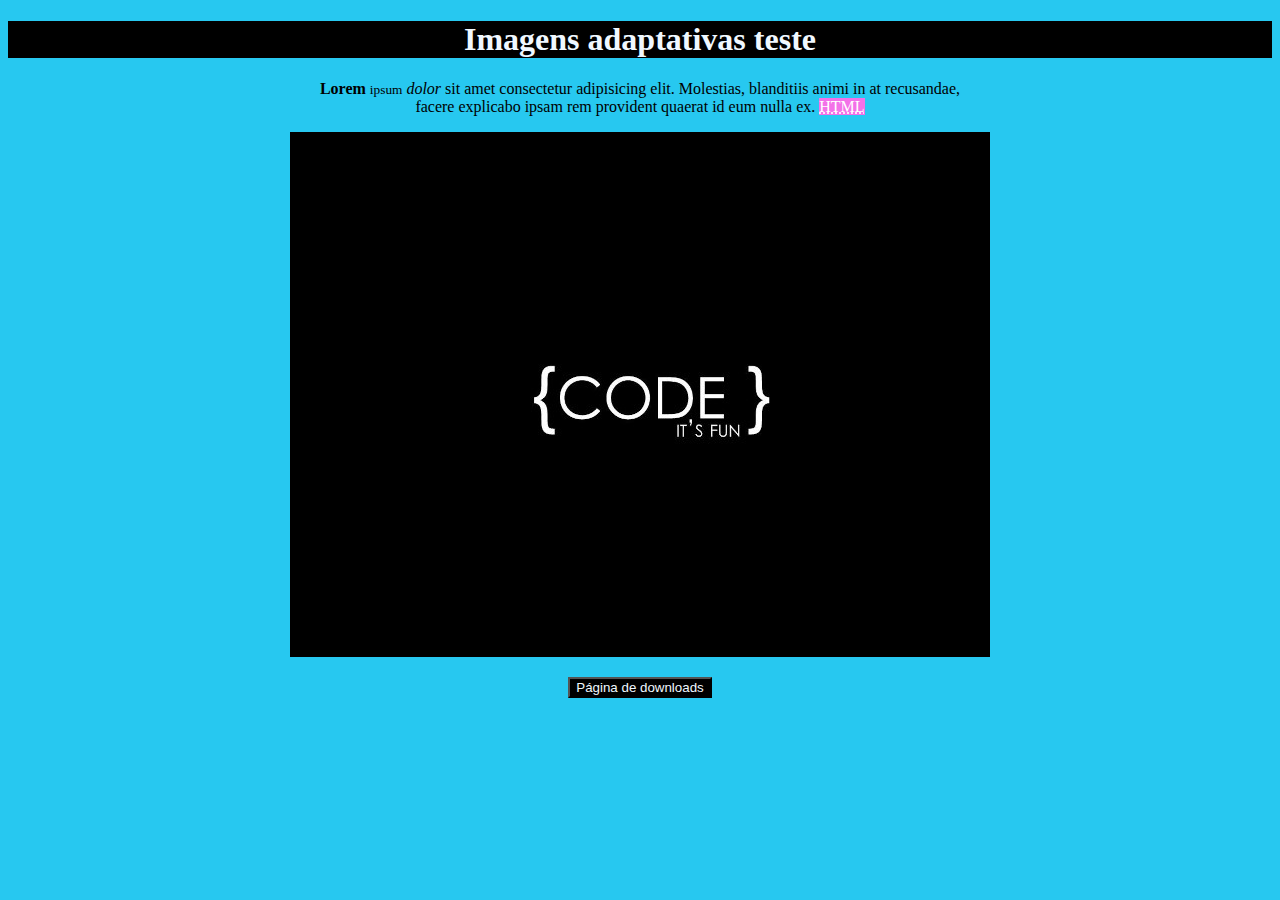
<file: imagens Adaptativas/index.html>
<!DOCTYPE html>
<html lang="pt-br">
<head>
    <meta charset="UTF-8">
    <meta http-equiv="X-UA-Compatible" content="IE=edge">
    <meta name="viewport" content="width=device-width, initial-scale=1.0">
    <link rel="shortcut icon" href="favicon.ico" type="image/x-icon">
    <title>Imagens</title>
    <link rel="stylesheet" href="style/style.css">
</head>
<body>
    <h1>Imagens adaptativas teste</h1>
    <p><strong>Lorem</strong> <small>ipsum</small> <em>dolor</em> sit amet consectetur adipisicing elit. Molestias, blanditiis animi in at recusandae, <br> facere explicabo ipsam rem provident quaerat id eum nulla ex. <mark style="background-color: rgb(243, 113, 232); color:white;"><abbr title="HyperText Markup Language">HTML</abbr></mark>
    </p>

    <picture>
        <source media="(max-width: 750px)" srcset="imagens/img-p.jpg" type="image/jpg">

        <source media="(max-width: 1410px)" srcset="imagens/img-m.jpg" type="image/jpg">

        <img src="imagens/img-g.jpg" alt="code, it's fun">
    </picture>
    <p></p><a href="pagina03/pag03.html" rel="next" target="_self"><input type="button" value="Página de downloads"></a></p>
    <script src="interação.js"></script>
</body>
</html>
</file>
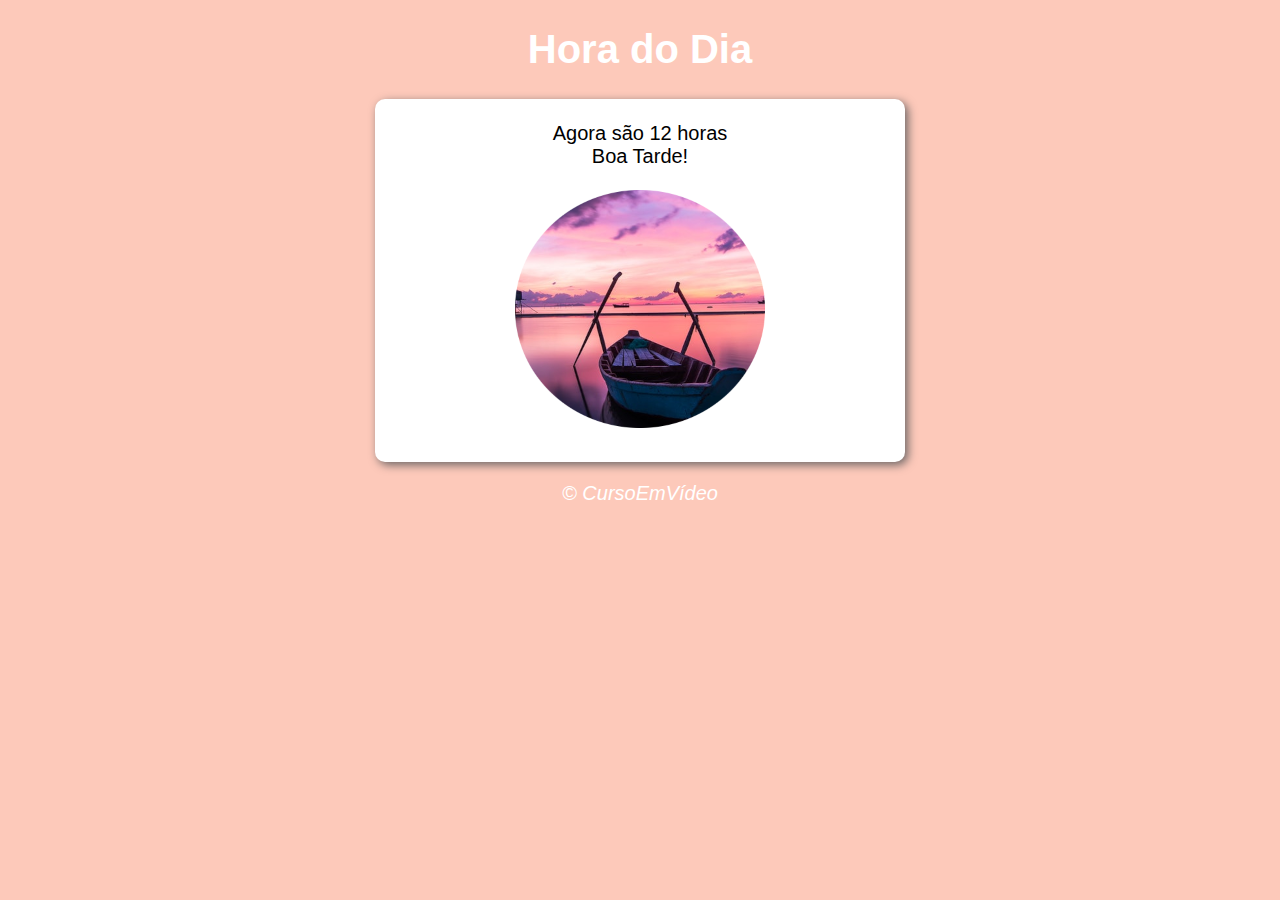
<file: Aula 12B/ex014/index.html>
<!DOCTYPE html>
<html lang="pt-br">
<head>
    <meta charset="UTF-8">
    <meta http-equiv="X-UA-Compatible" content="IE=edge">
    <meta name="viewport" content="width=device-width, initial-scale=1.0">
    <link rel="shortcut icon" href="img/favicon.ico" type="image/x-icon">
    <title>Modelo de Exercício</title>
    <link rel="stylesheet" href="style.css">
</head>
<body onload="carregar()"> <!--para inniciar a função js no momento que a página abrir-->
    <header>
        <h1>Hora do Dia</h1>
    </header>
    <section>
        <div id="msg">
            Aqui vai a mensagem...
        </div>

        <div id="foto">
            <img id="imagem" src="img/t.png" alt="foto do  amanhecer">
        </div>
    </section>
    <footer>
        <p>&copy; CursoEmVídeo</p>
    </footer>
    <script src="script.js"></script>
    
</body>
</html>
</file>
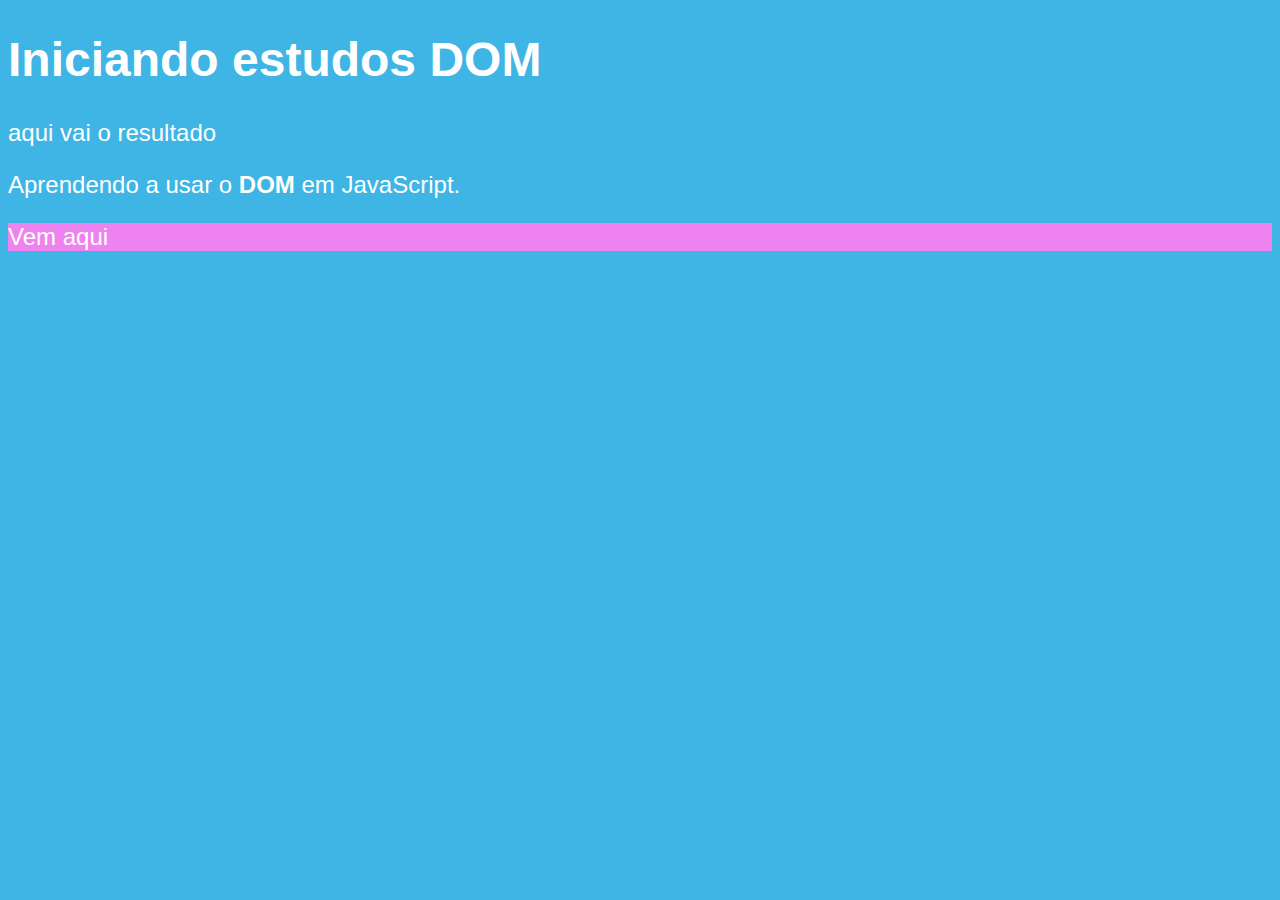
<file: Aula 09/ex005.html>
<!DOCTYPE html>
<html lang="pt-br">
<head>
    <meta charset="UTF-8">
    <meta http-equiv="X-UA-Compatible" content="IE=edge">
    <meta name="viewport" content="width=device-width, initial-scale=1.0">
    <title>DOM</title>
    <link rel="stylesheet" href="style.css">
</head>
<body>
    <H1>Iniciando estudos DOM</H1>
    <p>aqui vai o resultado</p>
    <p>Aprendendo a usar o <strong>DOM</strong> em JavaScript.</p>
    <div id="msg">Clique aqui</div>
    <script src="selector.js">
       
    </script>
</body>
</html>
</file>
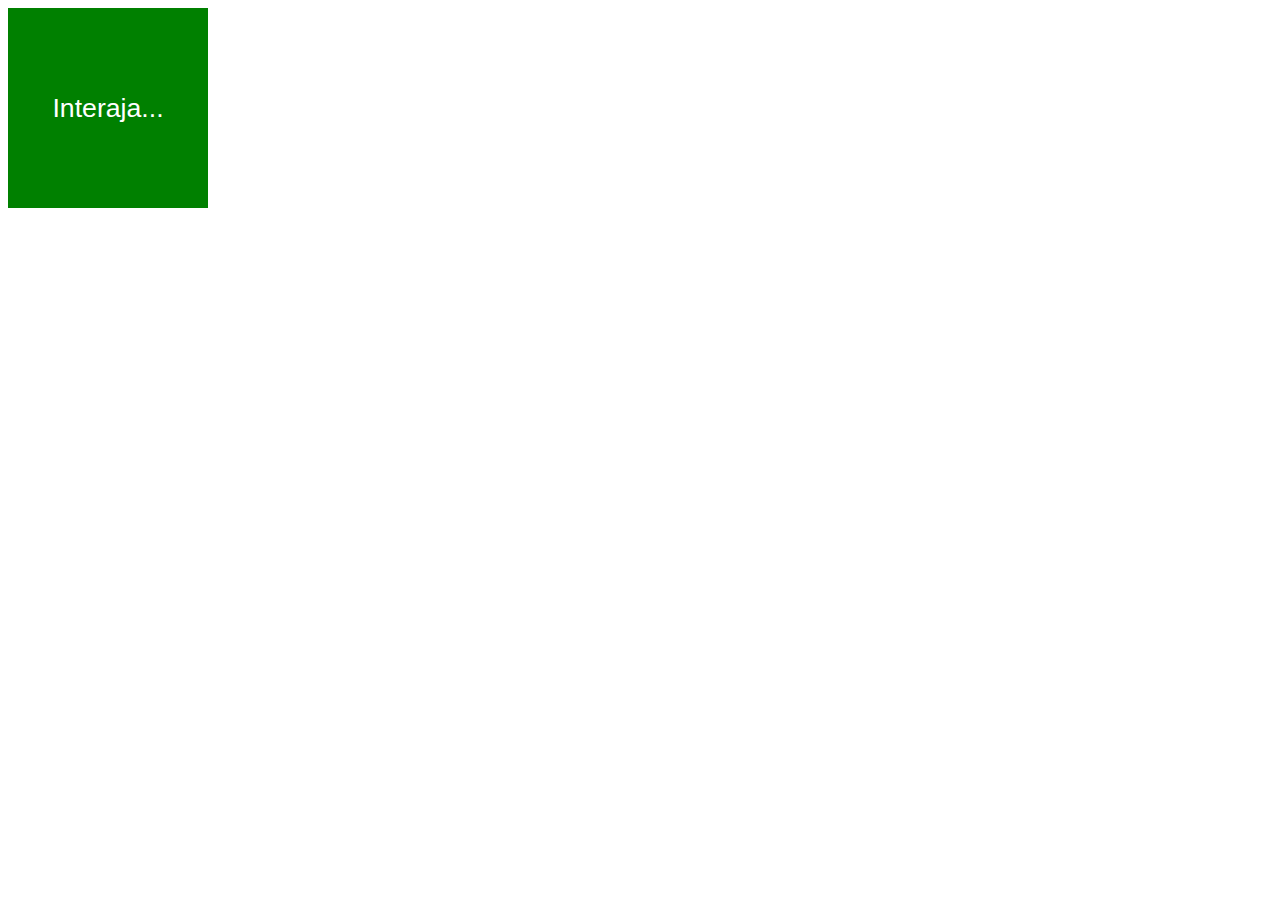
<file: Aula 10/ex006-1.html>
<!DOCTYPE html>
<html lang="pt-br">
<head>
    <meta charset="UTF-8">
    <meta http-equiv="X-UA-Compatible" content="IE=edge">
    <meta name="viewport" content="width=device-width, initial-scale=1.0">
    <title>Eventos com DOM</title>
    <link rel="stylesheet" href="/Aula 10/style.css">
</head>
<body>

    <div id="area" onclick="clicar()" onmouseenter="entrar()" onmouseout="sair()">
        Interaja...
    </div>

    <script>
        var are = window.document.querySelector('div#area') //esta no escopo global
        function clicar() {
             are.innerText = "heyy!"
             are.style.background = 'blue'
        }
        function entrar()  {
            are.innerText = 'Começando...'
        }
        function sair() {
            are.innerText = "Saiu!"
            are.style.background = 'green'
        }

    </script>

</body>
</html>
</file>
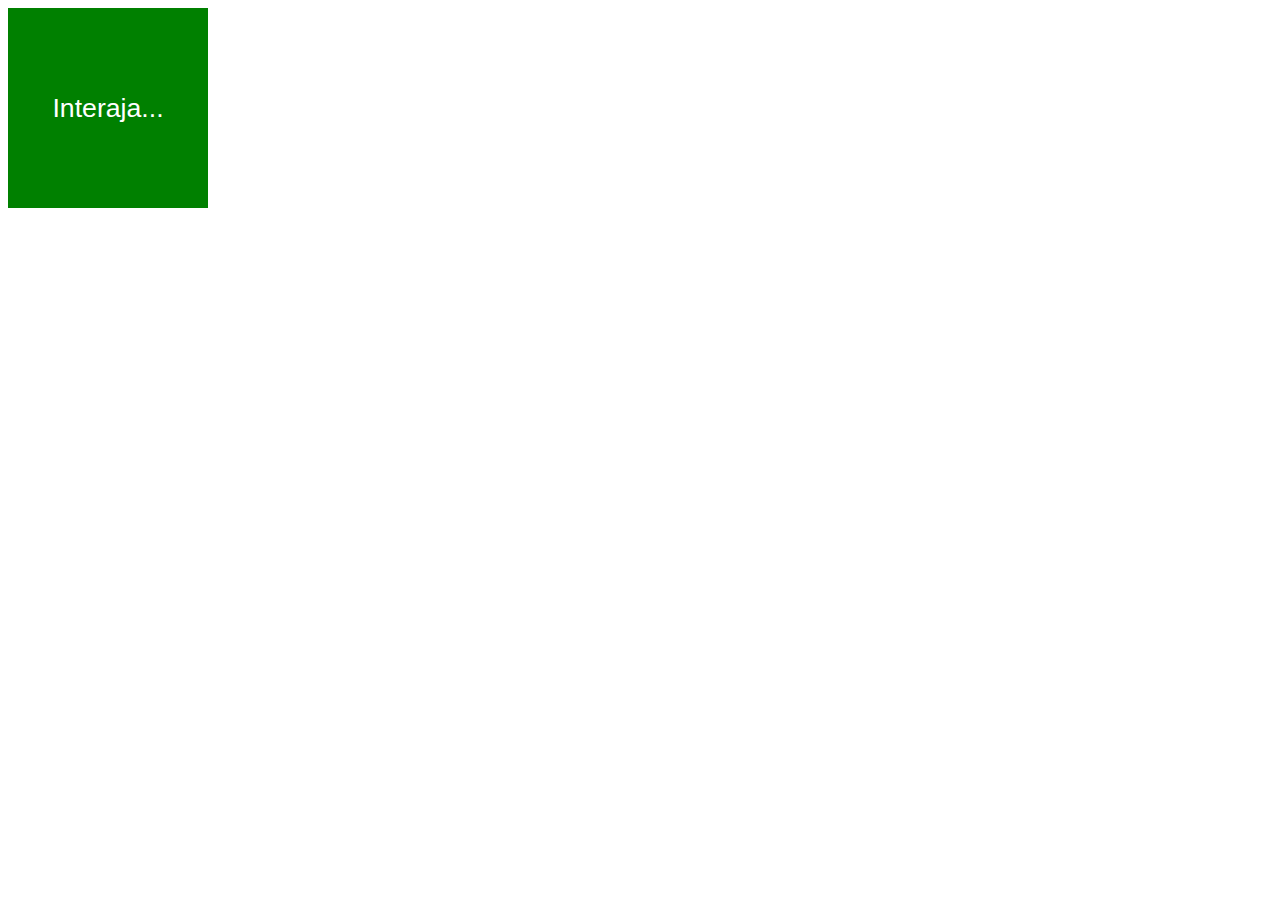
<file: Aula 10/ex006.html>
<!DOCTYPE html>
<html lang="pt-br">
<head>
    <meta charset="UTF-8">
    <meta http-equiv="X-UA-Compatible" content="IE=edge">
    <meta name="viewport" content="width=device-width, initial-scale=1.0">
    <title>Eventos com DOM</title>
    <link rel="stylesheet" href="/Aula 10/style.css">
</head>
<body>

    <div id="area">
        Interaja...
    </div>

    <script>
        var are = window.document.querySelector('div#area') //esta no escopo global

        are.addEventListener('click', clicar)
        are.addEventListener('mouseenter', entrar)
        are.addEventListener('mouseout', sair)
        //Esse comanado server para monitorar e realizar a ação dterminadar na função.
        
        function clicar() {
             are.innerText = "heyy!"
             are.style.background = 'blue'
        }
        function entrar()  {
            are.innerText = 'Começando...'
        }
        function sair() {
            are.innerText = "Saiu!"
            are.style.background = 'green'
        }

    </script>

</body>
</html>
</file>
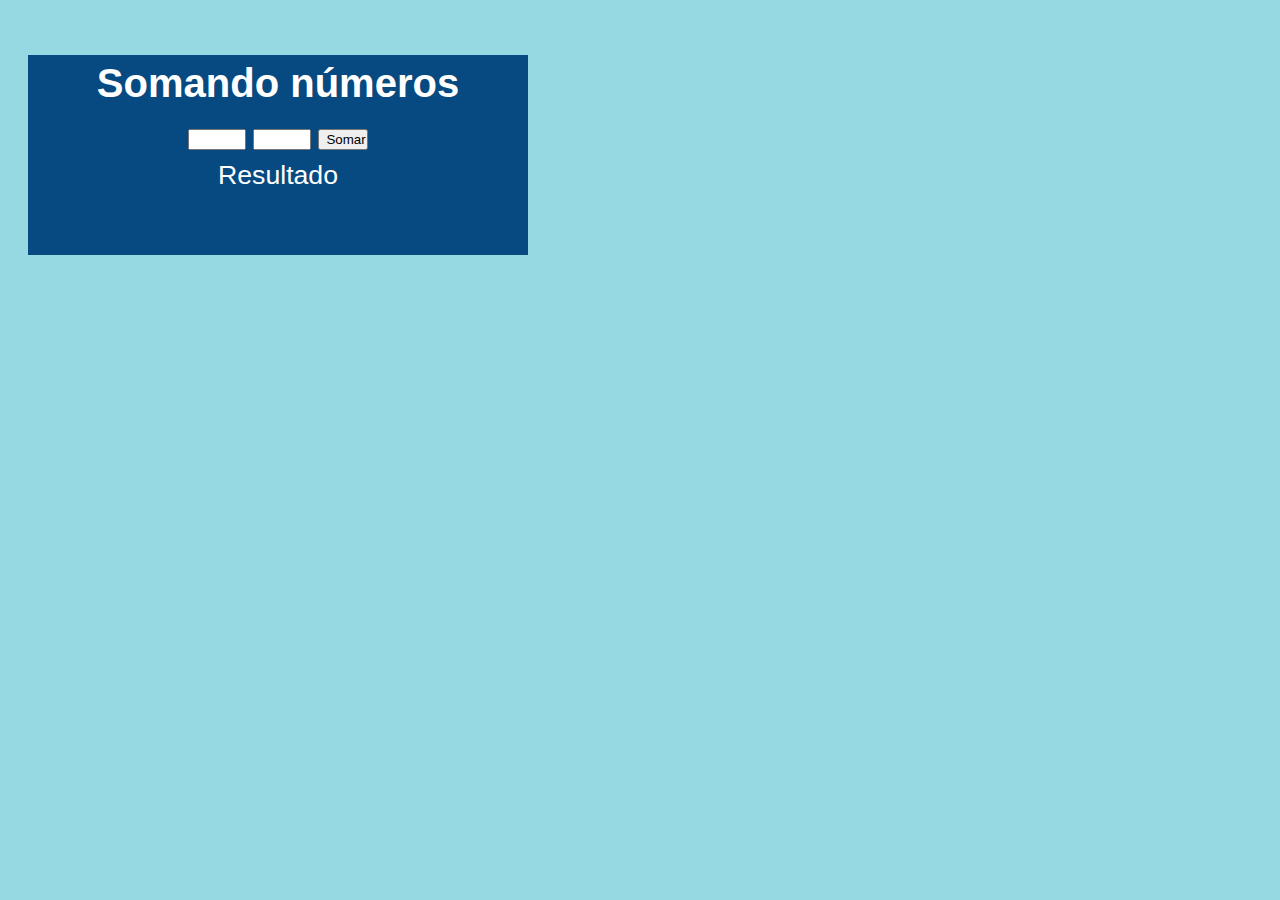
<file: Aula 10/ex007.html>
<!DOCTYPE html>
<html lang="pt-br">
<head>
    <meta charset="UTF-8">
    <meta http-equiv="X-UA-Compatible" content="IE=edge">
    <meta name="viewport" content="width=device-width, initial-scale=1.0">
    <title>Somando Números</title>
    <link rel="stylesheet" href="style copy.css">
</head>
<body>
    <div id="so">
        <H1>Somando números</H1>
        <input type="number" name="txtn1" id="txtn1">
        <input type="number" name="txtn2" id="txtn2">
        <input type="button" value="Somar" onclick="somar()">
        <div id="res">Resultado</div>
    </div>

    <Script src="functions.js"></Script>
    
</body>
</html>
</file>
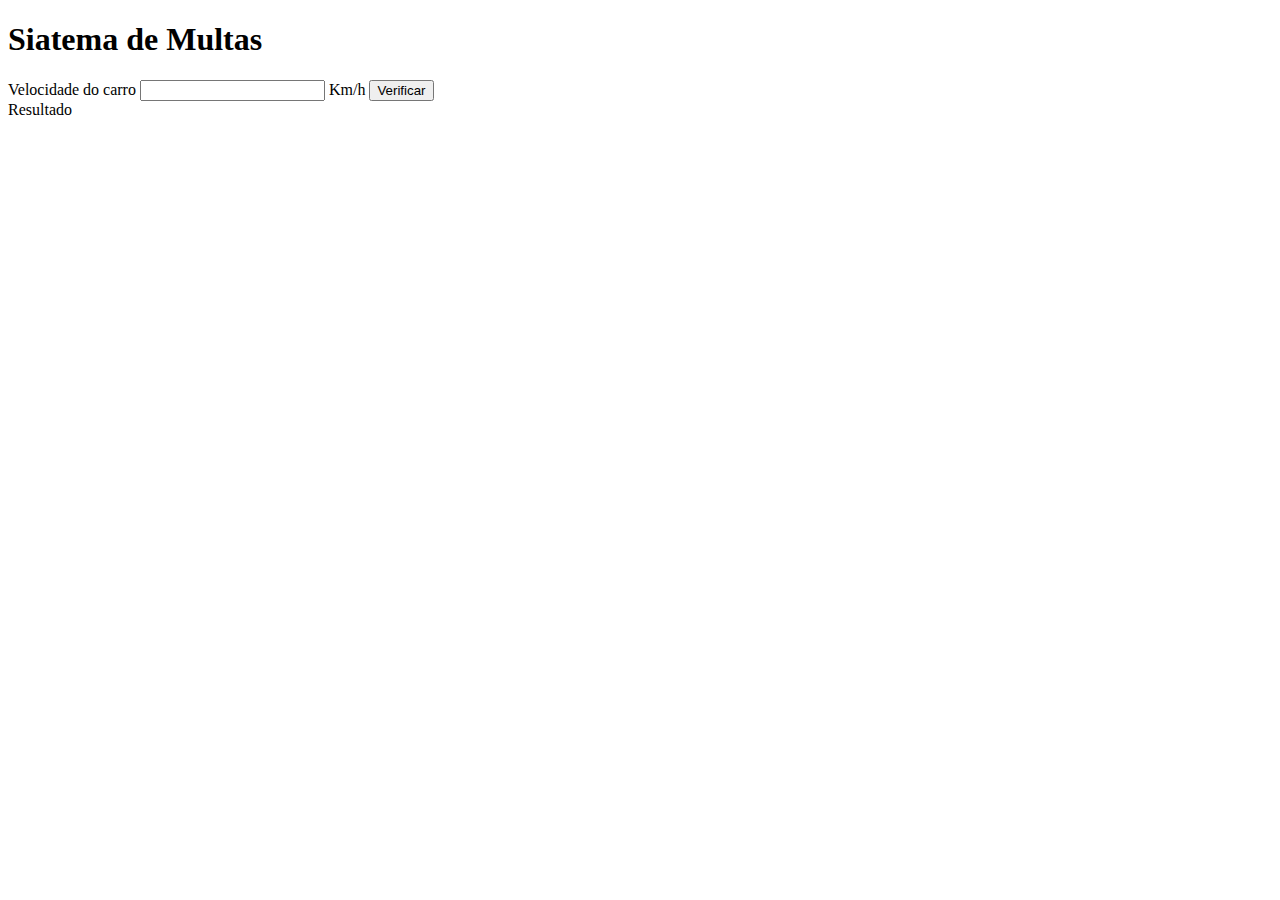
<file: Aula 11/ex0010.html>
<!DOCTYPE html>
<html lang="pt-br">
<head>
    <meta charset="UTF-8">
    <meta http-equiv="X-UA-Compatible" content="IE=edge">
    <meta name="viewport" content="width=device-width, initial-scale=1.0">
    <title>Detran</title>
</head>
<body>
    <h1>Siatema de Multas</h1>
    Velocidade do carro <input type="number" name="txtvel" id="txtvel"> Km/h <!--Criando caixa de texto-->
    <input type="button" value="Verificar"onclick='calcular()'> <!--Criando botão e um  comando para executar uma ação-->
    <div id="res">Resultado</div> <!--Criando caixa para mostra o resultado-->

    <script>
        function calcular() {//Criando a  ação que sera execcutada ao acontecer o comando, deve ser o mesmo nome do elemento.
            var txtv = document.querySelector('input#txtvel') //Selecionando elemento
            var res = document.querySelector('div#res')//Selecionando elemento que recebra a ação
            var vel = Number(txtv.value) //convertendo string em number
            res.innerHTML = `<p>Sua velocidade é <strong>${vel}</strong> Km/h </p>`

            if(vel > 60) {
            res.innerHTML += `Sua velocidade foi acima de 60Km/h. <strong>MULTADO</strong>`
            //+= para ele repetir  a modificação anterio, e adicionar a proxima, sem apagar.
            }
            res.innerHTML += `<p>Dirigar sempre com <strong>cinto de segurança</strong>. Boa Viagem! </p>`
        }

        
    </script>
</body>
</html>
</file>
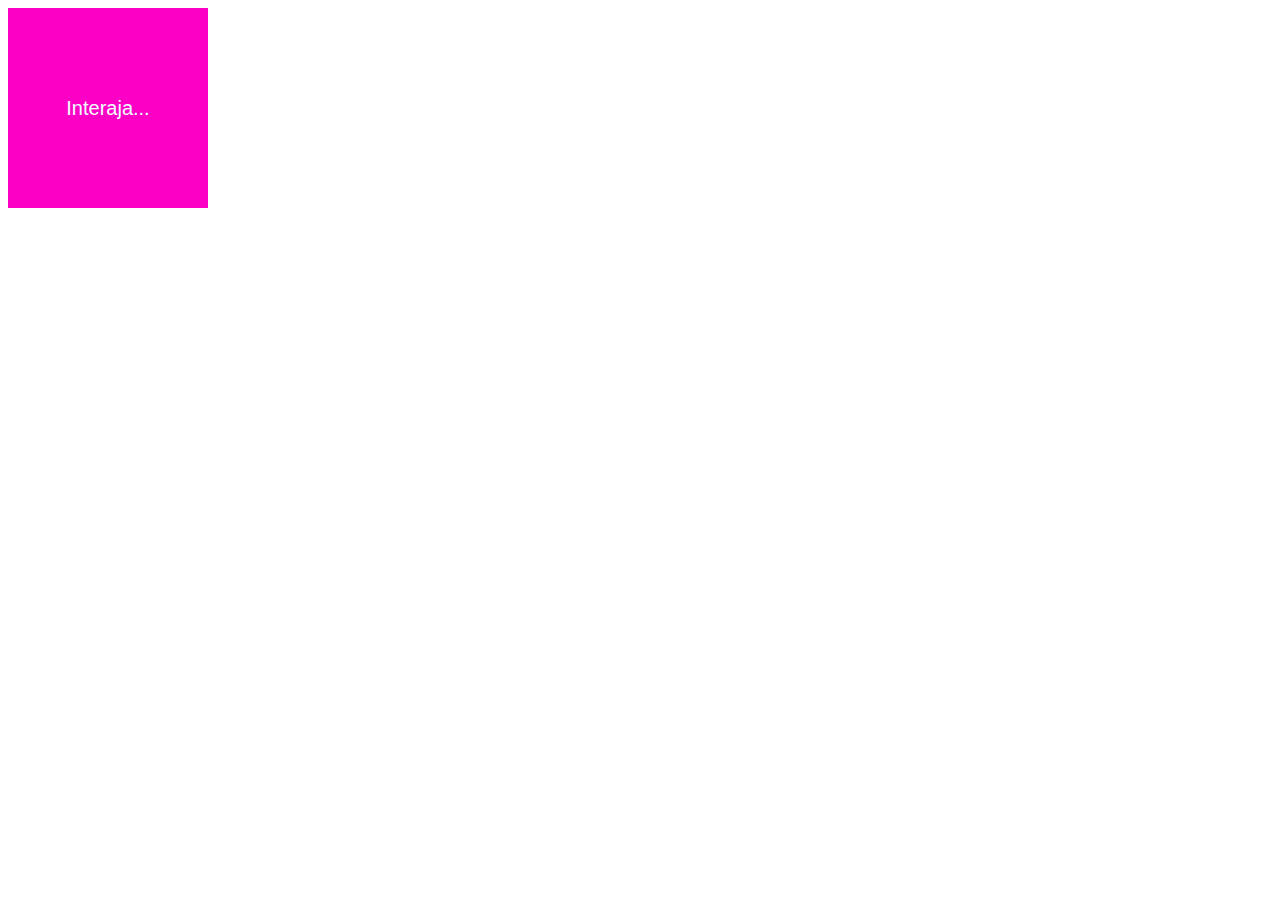
<file: Praticas/ext001.html>
<!DOCTYPE html>
<html lang="pt-br">
<head>
    <meta charset="UTF-8">
    <meta http-equiv="X-UA-Compatible" content="IE=edge">
    <meta name="viewport" content="width=device-width, initial-scale=1.0">
    <title>Teste</title>
    <link rel="stylesheet" href="style.css">
</head>
<body>
    <Div id="area">
        Interaja...
    </Div>
    <Script src="test001.js" ></Script>
</body>
</html>
</file>
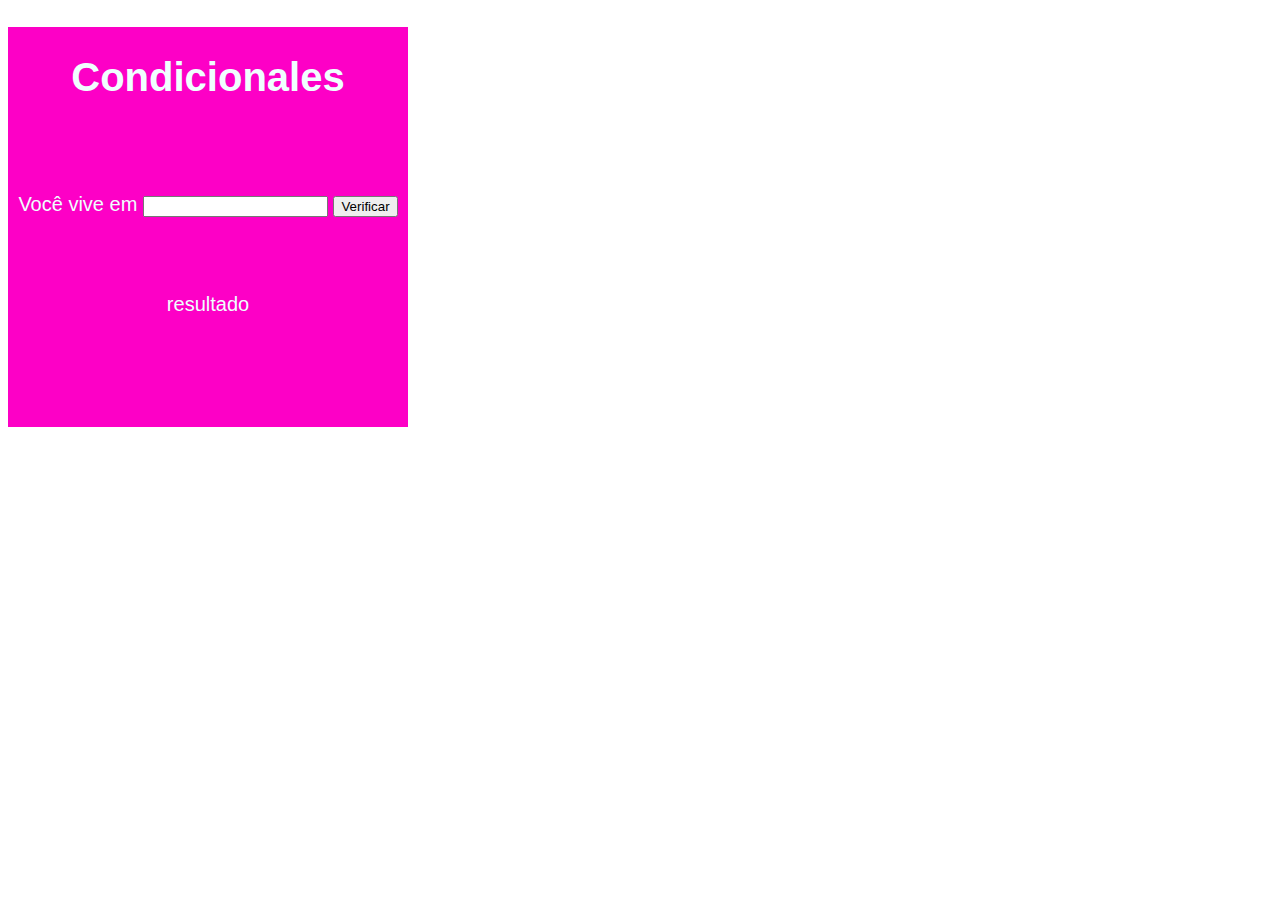
<file: Praticas/ext002.html>
<!DOCTYPE html>
<html lang="pt-br">
<head>
    <meta charset="UTF-8">
    <meta http-equiv="X-UA-Compatible" content="IE=edge">
    <meta name="viewport" content="width=device-width, initial-scale=1.0">
    <title>Condicionales</title>
    <link rel="stylesheet" href="style02.css">
</head>
<body>
    <article>
        <div>
            <h1>Condicionales</h1>
            Você vive em
            <input type="text" name="pais" id="pais">

            <input id="re" type="button" value="Verificar">

            <div id="res">resultado</div>
        </div>
    </article>
    <script src="test002.js"></script>
    
</body>
</html>
</file>
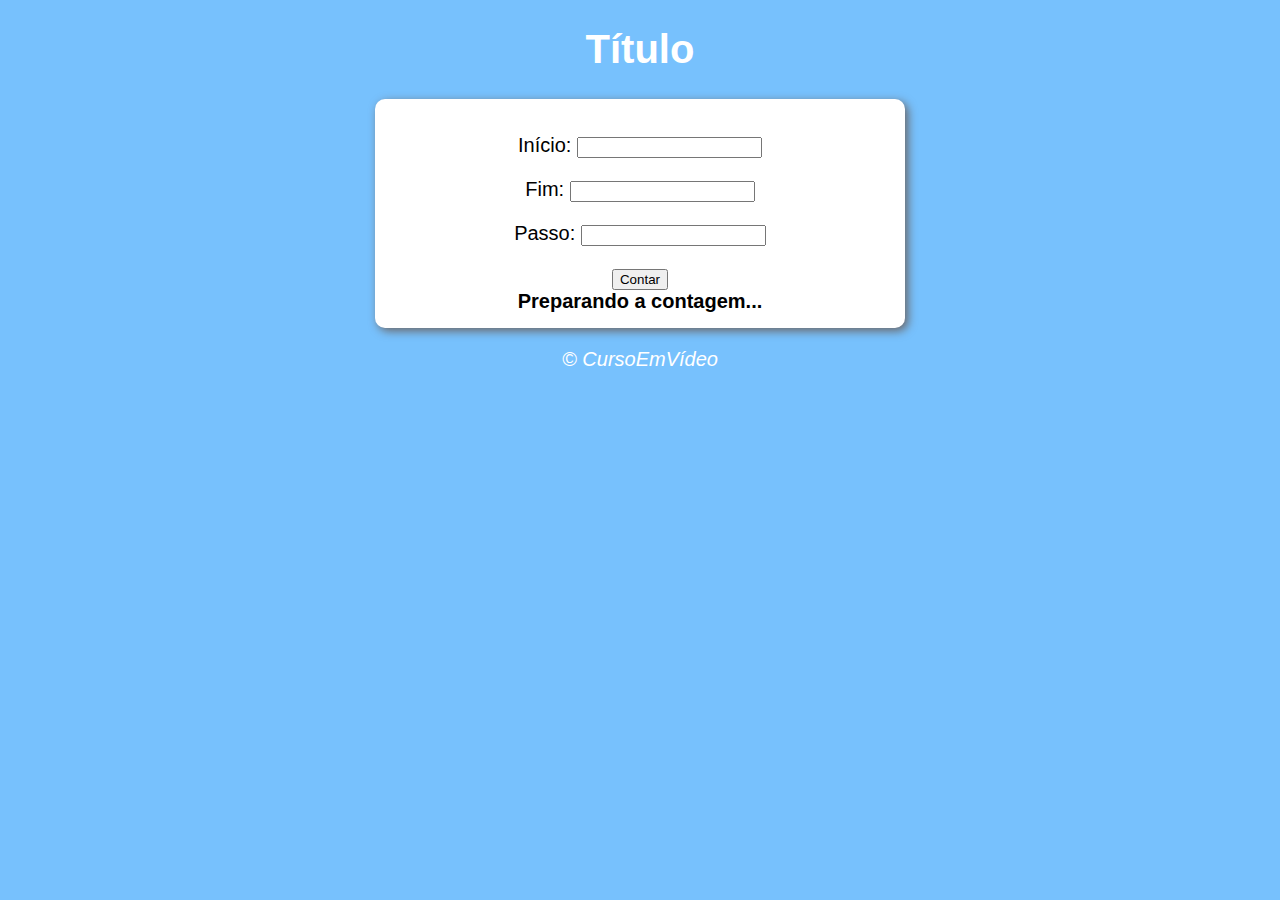
<file: Aula 14ex/ex16 Resolvido pelo prof/indx.html>
<!DOCTYPE html>
<html lang="pt-br">
<head>
    <meta charset="UTF-8">
    <meta http-equiv="X-UA-Compatible" content="IE=edge">
    <meta name="viewport" content="width=device-width, initial-scale=1.0">
    <link rel="shortcut icon" href="img/favicon.ico" type="image/x-icon">
    <title>Modelo de Exercício</title>
    <link rel="stylesheet" href="style.css">
</head>
<body>
    <header>
        <h1>Título</h1>
    </header>
    <section>
        <div>
            <p>Início: <input type="number" name="inicio" id="inicio"></p>

            <p>Fim: <input type="number" name="fim" id="fim"></p>

            <p>Passo: <input type="number" name="passo" id="passo"> </p>
            
            <input type="button" value="Contar" name="contar" id="contar" >
        </div>
        <div id="resultado">
            <strong>Preparando a contagem...</strong>
        </div>

    </section>
    <footer>
        <p>&copy; CursoEmVídeo</p>
    </footer>
    <script src="script.js"></script>
    
</body>
</html>
</file>
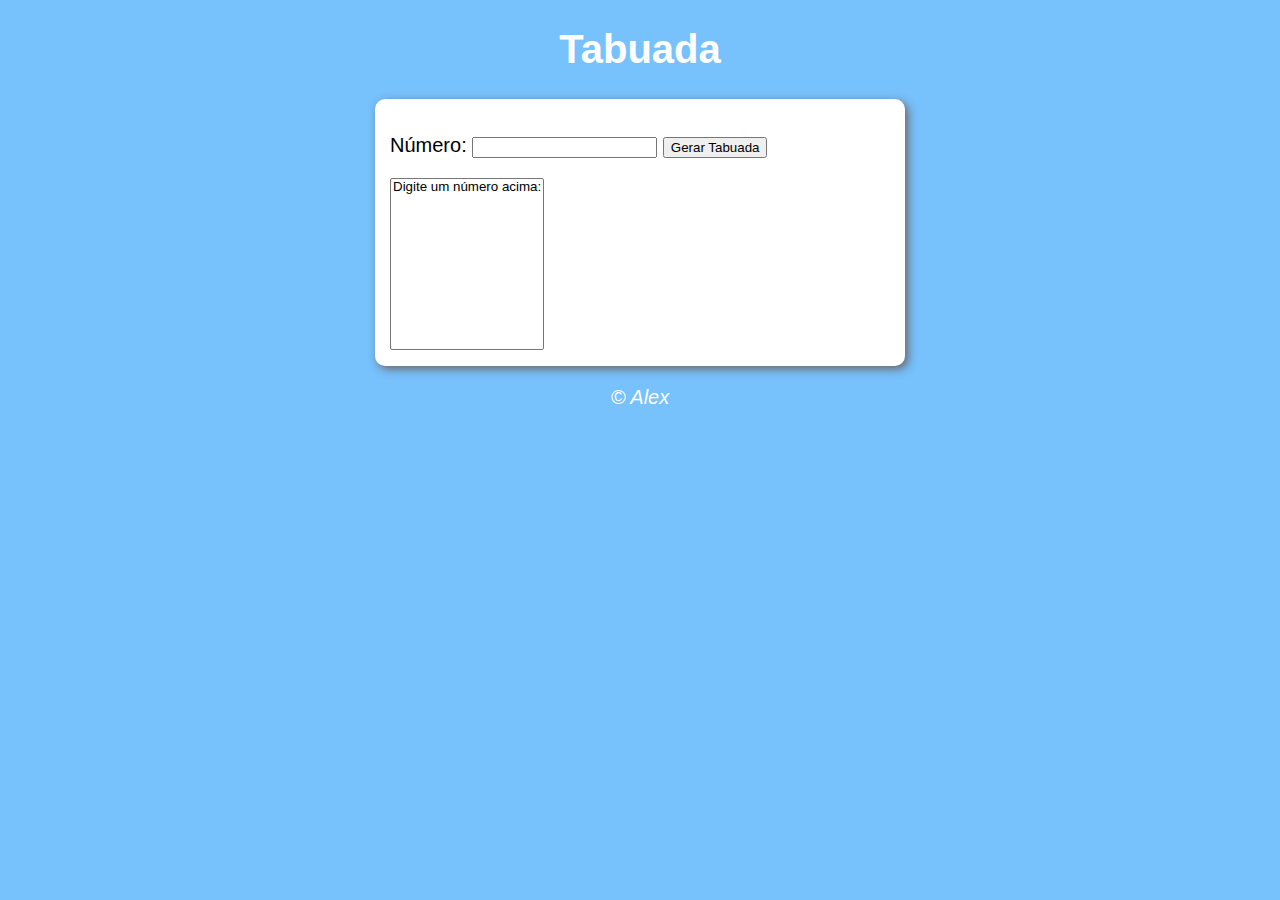
<file: Aula 14ex/ex17 Resolvido pelo prof/indx.html>
<!DOCTYPE html>
<html lang="pt-br">
<head>
    <meta charset="UTF-8">
    <meta http-equiv="X-UA-Compatible" content="IE=edge">
    <meta name="viewport" content="width=device-width, initial-scale=1.0">
    <link rel="shortcut icon" href="img/favicon.ico" type="image/x-icon">
    <title>Modelo de Exercício</title>
    <link rel="stylesheet" href="style.css">
</head>
<body>
   <header>
    <H1>Tabuada</H1>
   </header>
   <section>
    <div>
        <p>
            Número: <input type="number" name="numero" id="numero">
            
            <input type="button" value="Gerar Tabuada" id="contar">
        </p>
    </div>
    <div>

       <select name="tabuada" id="seltab" size="10">
            <option>Digite um número acima: </option>
        </select>

    </div>
   </section> 

   <footer> <p> &copy; Alex </p> </footer>
   <script src="script.js"></script>
</body>
</html>
</file>
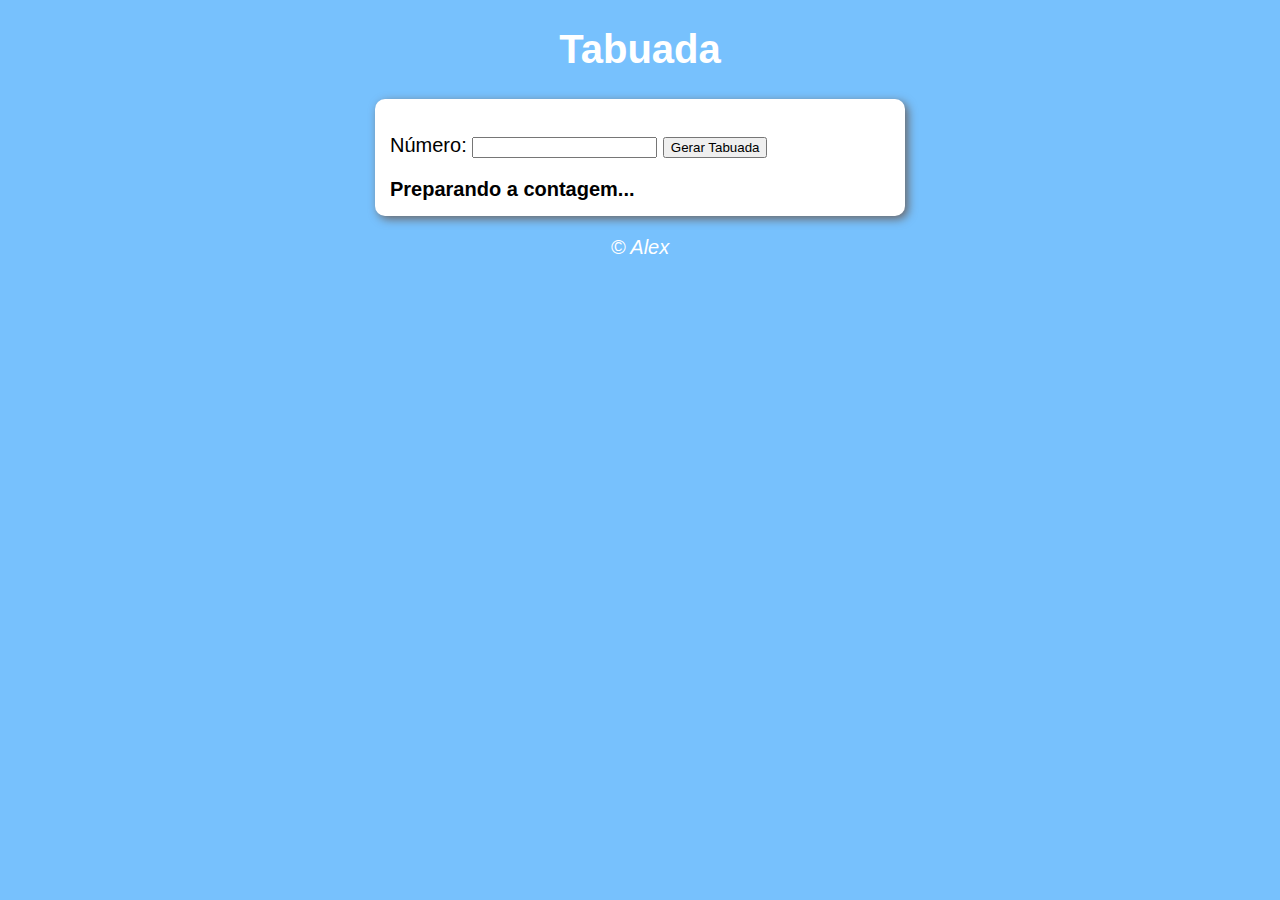
<file: Aula 14ex/ex17/indx.html>
<!DOCTYPE html>
<html lang="pt-br">
<head>
    <meta charset="UTF-8">
    <meta http-equiv="X-UA-Compatible" content="IE=edge">
    <meta name="viewport" content="width=device-width, initial-scale=1.0">
    <link rel="shortcut icon" href="img/favicon.ico" type="image/x-icon">
    <title>Modelo de Exercício</title>
    <link rel="stylesheet" href="style.css">
</head>
<body>
   <header>
    <H1>Tabuada</H1>
   </header>
   <section>
    <div>
        <p>
            Número: <input type="number" name="numero" id="numero">
            
            <input type="button" value="Gerar Tabuada" id="contar">
        </p>
    </div>
    <div id="li">
        <strong>Preparando a contagem...</strong>
    </div>
   </section> 

   <footer> <p> &copy; Alex </p> </footer>
   <script src="script.js"></script>
</body>
</html>
</file>
<file: imagens Adaptativas/style/style.css>
body {
    background: rgb(39, 200, 240);
    text-align: center;
}
h1 {
    color: aliceblue;
    background: black;
}
input{
    background: black;
    color: aliceblue;
}
</file>
<file: Aula 12B/ex014/style.css>
body {
    background: rgb(119, 193, 253);
    font: normal 15pt arial ;/*formatação da fonte*/
    
}

header {
    color: white;
    text-align: center;/*para centralizar os textos*/
}

section {
    background: white;
    border-radius: 10px; /*para aredondar bordas*/
    padding: 15px; /*para espaçointerno.*/
    width: 500px; /*largura*/
    margin: auto; /*para as margens ficarem centralizadas*/
    box-shadow: 3px 3px 10px rgb(107, 101, 101); /* Sombra: descolacemto: lateral , horizotal, espalhamento*/
}
div#msg {
    text-align: center;
    padding: 8px;
}
div#foto {
    text-align: center;
    padding: 8px;
}

footer {
    color: white;
    text-align: center; /*para centralizar os textos*/
    font-style: italic; /*para estilo da fonte*/
}
</file>
<file: Aula 09/style.css>
body {
    background-color: rgb(62, 181, 228);
    color: white;
    font: normal 18pt arial;
}
</file>
<file: Aula 10/style.css>
div#area {
    font: normal 20pt arial;
    background: green;
    color: white;
    width: 200px;
    height: 200px;
    line-height: 200px;
    text-align: center;
}
</file>
<file: Aula 10/style copy.css>
div#so {
    font: normal 20pt arial;
    background: rgb(6, 74, 129);
    color: white;
    width: 500px;
    height: 200px;
    text-align: center;
}

body {
    font: normal 20pt arial;
    background: rgb(151, 217, 226);
    color: white;
    width: 500px;
    height: 200px;
    line-height: 50px;
    text-align: center;
    padding: 20px;
    
}
input {
    width: 50px;
    margin-bottom: 10px;
}
h1 {
    margin-bottom: 5pt;
    padding: 5pt;
    font-size: 30pt;
}
</file>
<file: Praticas/style.css>
div#area {
    font: normal 20px arial;
    color: azure;
    background: rgb(253, 0, 198);
    width: 200px;
    height: 200px;
    line-height: 200px;
    text-align: center;
}
</file>
<file: Praticas/style02.css>
article {
    font: normal 20px arial;
    color: azure;
    background: rgb(253, 0, 198);
    width: 400px;
    height: 400px;
    line-height: 100px;
    text-align: center;
}
</file>
<file: Aula 14ex/ex16 Resolvido pelo prof/style.css>
body {
    background: rgb(119, 193, 253);
    font: normal 15pt arial ;/*formatação da fonte*/
    
}

header {
    color: white;
    text-align: center;/*para centralizar os textos*/
}

section {
    background: white;
    border-radius: 10px; /*para aredondar bordas*/
    padding: 15px; /*para espaçointerno.*/
    width: 500px; /*largura*/
    margin: auto; /*para as margens ficarem centralizadas*/
    box-shadow: 3px 3px 10px rgb(107, 101, 101); /* Sombra: descolacemto: lateral , horizotal, espalhamento*/
    text-align: center;
    
}


footer {
    color: white;
    text-align: center; /*para centralizar os textos*/
    font-style: italic; /*para estilo da fonte*/
}
</file>
<file: Aula 14ex/ex17 Resolvido pelo prof/style.css>
body {
    background: rgb(119, 193, 253);
    font: normal 15pt arial ;/*formatação da fonte*/
    
}

header {
    color: white;
    text-align: center;/*para centralizar os textos*/
}

section {
    background: white;
    border-radius: 10px; /*para aredondar bordas*/
    padding: 15px; /*para espaçointerno.*/
    width: 500px; /*largura*/
    margin: auto; /*para as margens ficarem centralizadas*/
    box-shadow: 3px 3px 10px rgb(107, 101, 101); /* Sombra: descolacemto: lateral , horizotal, espalhamento*/
}

footer {
    color: white;
    text-align: center; /*para centralizar os textos*/
    font-style: italic; /*para estilo da fonte*/
}
</file>
<file: Aula 14ex/ex17/style.css>
body {
    background: rgb(119, 193, 253);
    font: normal 15pt arial ;/*formatação da fonte*/
    
}

header {
    color: white;
    text-align: center;/*para centralizar os textos*/
}

section {
    background: white;
    border-radius: 10px; /*para aredondar bordas*/
    padding: 15px; /*para espaçointerno.*/
    width: 500px; /*largura*/
    margin: auto; /*para as margens ficarem centralizadas*/
    box-shadow: 3px 3px 10px rgb(107, 101, 101); /* Sombra: descolacemto: lateral , horizotal, espalhamento*/
}

footer {
    color: white;
    text-align: center; /*para centralizar os textos*/
    font-style: italic; /*para estilo da fonte*/
}
</file>
